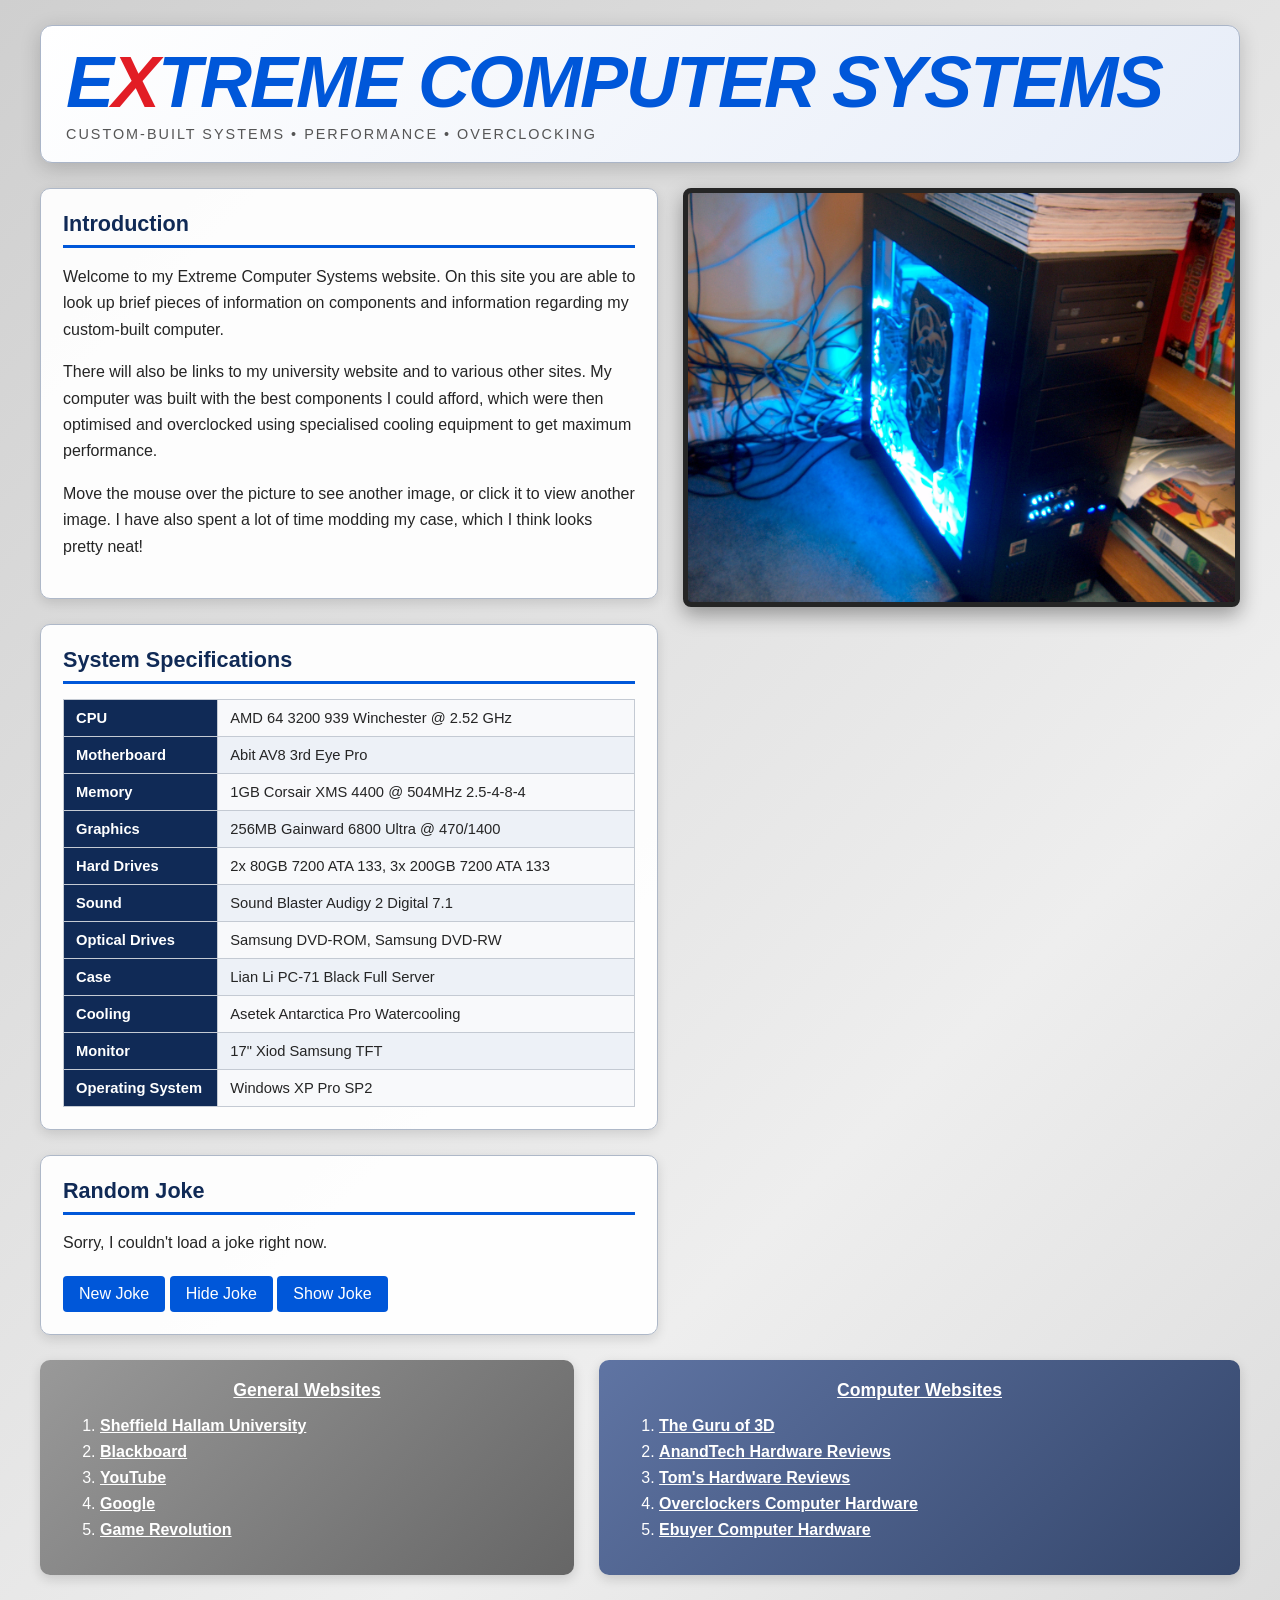
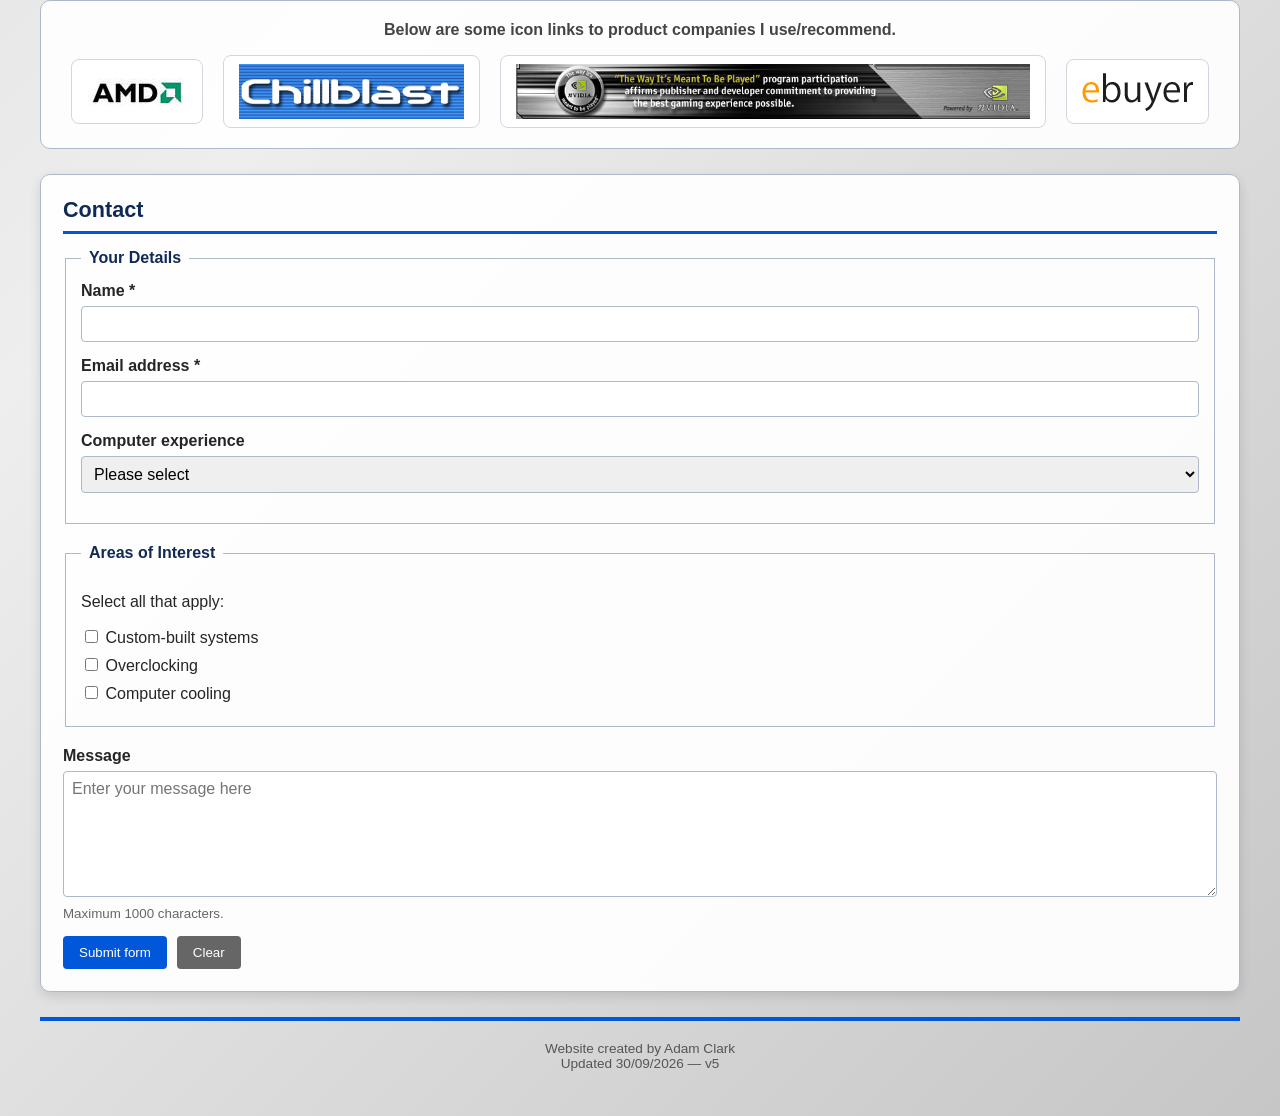
<file: index.html>
<!DOCTYPE html>
<html lang="en">
<head>
    <meta charset="UTF-8">
    <meta name="viewport" content="width=device-width, initial-scale=1.0">
    <title>Extreme Computer Systems</title>
    <link rel="stylesheet" href="style.css">
</head>

<body>

<div class="site">
<header class="header">
    <h1 class="logo">E<span class="x">X</span>TREME COMPUTER SYSTEMS</h1>
    <p class="tagline">Custom-built systems • Performance • Overclocking</p>
</header>

<main>

    <div class="main-grid">

        <div>

            <section class="panel intro">
                <h2 class="panel-title">Introduction</h2>

                <p>
                    Welcome to my Extreme Computer Systems website.
                    On this site you are able to look up brief pieces
                    of information on components and information
                    regarding my custom-built computer.
                </p>

                <p>
                    There will also be links to my university website
                    and to various other sites. My computer was built
                    with the best components I could afford, which were
                    then optimised and overclocked using specialised
                    cooling equipment to get maximum performance.
                </p>

                <p>
                    Move the mouse over the picture to see another
                    image, or click it to view another image. I have
                    also spent a lot of time modding my case, which
                    I think looks pretty neat!
                </p>
            </section>

            <section class="panel specifications">
                <h2 class="panel-title">System Specifications</h2>

                <table class="spec-table">
                    <tr>
                        <td>CPU</td>
                        <td>AMD 64 3200 939 Winchester @ 2.52 GHz</td>
                    </tr>
                    <tr>
                        <td>Motherboard</td>
                        <td>Abit AV8 3rd Eye Pro</td>
                    </tr>
                    <tr>
                        <td>Memory</td>
                        <td>1GB Corsair XMS 4400 @ 504MHz 2.5-4-8-4</td>
                    </tr>
                    <tr>
                        <td>Graphics</td>
                        <td>256MB Gainward 6800 Ultra @ 470/1400</td>
                    </tr>
                    <tr>
                        <td>Hard Drives</td>
                        <td>2x 80GB 7200 ATA 133, 3x 200GB 7200 ATA 133</td>
                    </tr>
                    <tr>
                        <td>Sound</td>
                        <td>Sound Blaster Audigy 2 Digital 7.1</td>
                    </tr>
                    <tr>
                        <td>Optical Drives</td>
                        <td>Samsung DVD-ROM, Samsung DVD-RW</td>
                    </tr>
                    <tr>
                        <td>Case</td>
                        <td>Lian Li PC-71 Black Full Server</td>
                    </tr>
                    <tr>
                        <td>Cooling</td>
                        <td>Asetek Antarctica Pro Watercooling</td>
                    </tr>
                    <tr>
                        <td>Monitor</td>
                        <td>17" Xiod Samsung TFT</td>
                    </tr>
                    <tr>
                        <td>Operating System</td>
                        <td>Windows XP Pro SP2</td>
                    </tr>
                </table>
            </section>

<section class="panel joke-panel">
    <h2 class="panel-title">Random Joke</h2>

    <p id="joke-text" class="joke-text">
        Loading joke...
    </p>

    <button type="button" id="new-joke">
        New Joke
    </button>

    <button type="button" id="hide-joke">
        Hide Joke
    </button>

    <button type="button" id="show-joke">
    Show Joke
</button>
</section>
        </div>

        <aside>
            <a href="image3.jpg" target="_blank">
                <img
                    class="computer-image"
                    src="image1.jpg"
                    alt="Extreme Computer Systems custom-built computer"
                    onmouseover="this.src='image2.jpg'"
                    onmouseout="this.src='image1.jpg'"
                >
            </a>
        </aside>

    </div>

    <div class="link-grid">

        <section class="link-panel general">
            <h2>General Websites</h2>

            <ol>
                <li><a href="http://www.shu.ac.uk" target="_blank">Sheffield Hallam University</a></li>
                <li><a href="http://blackboard.shu.ac.uk" target="_blank">Blackboard</a></li>
                <li><a href="http://www.youtube.com" target="_blank">YouTube</a></li>
                <li><a href="http://www.google.co.uk" target="_blank">Google</a></li>
                <li><a href="http://www.gamerevolution.com" target="_blank">Game Revolution</a></li>
            </ol>
        </section>

        <section class="link-panel computer">
            <h2>Computer Websites</h2>

            <ol>
                <li><a href="http://www.guru3d.com" target="_blank">The Guru of 3D</a></li>
                <li><a href="http://www.anandtech.com" target="_blank">AnandTech Hardware Reviews</a></li>
                <li><a href="http://www.tomshardware.com" target="_blank">Tom's Hardware Reviews</a></li>
                <li><a href="http://www.overclockers.co.uk" target="_blank">Overclockers Computer Hardware</a></li>
                <li><a href="http://www.ebuyer.co.uk" target="_blank">Ebuyer Computer Hardware</a></li>
            </ol>
        </section>

    </div>

    <section class="company-section">

        <p>Below are some icon links to product companies I use/recommend.</p>

        <div class="logos">

            <a class="logo-link" href="http://www.amd.com" target="_blank">
                <img src="M0000079.jpg" alt="AMD">
            </a>

            <a class="logo-link" href="http://www.chillblast.com" target="_blank">
                <img src="logo2.gif" alt="Chillblast">
            </a>

            <a class="logo-link" href="http://www.nvidia.com" target="_blank">
                <img src="gaming_section_banner.jpg" alt="NVIDIA">
            </a>

            <a class="logo-link" href="http://www.ebuyer.co.uk" target="_blank">
                <img src="logo.gif" alt="Ebuyer">
            </a>

        </div>

    </section>

    <section class="panel contact">
        <h2 class="panel-title">Contact</h2>

        <form id="contact-form">

            <fieldset>
                <legend>Your Details</legend>

                <div class="form-group">
                    <label for="name">Name *</label>

                    <input
                        type="text"
                        id="name"
                        name="name"
                        autocomplete="name"
                        required>
                </div>

                <div class="form-group">
                    <label for="email">Email address *</label>

                    <input
                        type="email"
                        id="email"
                        name="email"
                        autocomplete="email"
                        required>
                </div>

                <div class="form-group">
                    <label for="experience">Computer experience</label>

                    <select id="experience" name="experience" required>
                        <option value="">Please select</option>
                        <option value="beginner">Beginner</option>
                        <option value="enthusiast">Computer enthusiast</option>
                        <option value="overclocker">Overclocker</option>
                        <option value="professional">IT professional</option>
                    </select>
                </div>
            </fieldset>

            <fieldset>
                <legend>Areas of Interest</legend>

                <p>Select all that apply:</p>

                <div class="option-group">
                    <input
                        type="checkbox"
                        id="custom-builds"
                        name="interests"
                        value="custom-builds">

                    <label for="custom-builds">
                        Custom-built systems
                    </label>
                </div>

                <div class="option-group">
                    <input
                        type="checkbox"
                        id="overclocking"
                        name="interests"
                        value="overclocking">

                    <label for="overclocking">
                        Overclocking
                    </label>
                </div>

                <div class="option-group">
                    <input
                        type="checkbox"
                        id="cooling"
                        name="interests"
                        value="cooling">

                    <label for="cooling">
                        Computer cooling
                    </label>
                </div>

            </fieldset>

            
            <div class="form-group">
                <label for="message">Message</label>

                <textarea
                    id="message"
                    name="message"
                    rows="6"
                    maxlength="1000"
                    required
                    aria-describedby="message-note"
                    placeholder="Enter your message here"></textarea>

                <small class="form-note" id="message-note">
                    Maximum 1000 characters.
                </small>
            </div>

            <div class="button-group">
                <button type="submit">
                    Submit form
                </button>

                <button
                    type="reset"
                    class="secondary-button">
                    Clear
                </button>
            </div>

            <p
                id="form-status"
                class="form-status"
                role="status"
                aria-live="polite"
                hidden>
            </p>

        </form>
    </section>

</main>

<footer>
    Website created by Adam Clark<br>
    Updated 30/09/2026 — v5
</footer>


</div>
<!-- https://developer.mozilla.org/en-US/docs/Learn_web_development/Extensions/Forms/Form_validation -->
<script src="https://code.jquery.com/jquery-3.7.1.min.js"></script>

<script>
    const form = document.getElementById("contact-form");

    $(document).ready(function() {

    $("#contact-form").submit(function(event) {

        let valid = true;

        $(".form-group input, .form-group textarea, .form-group select")
            .removeClass("error");

        if ($("#name").val().trim() === "") {
            $("#name").addClass("error");
            valid = false;
        }

        if ($("#email").val().trim() === "") {
            $("#email").addClass("error");
            valid = false;
        }

        if ($("#experience").val() === "") {
            $("#experience").addClass("error");
            valid = false;
        }

        if ($("#message").val().trim() === "") {
            $("#message").addClass("error");
            valid = false;
        }

        if (!valid) {
            event.preventDefault();
            alert("Please complete all required fields.");
        }
    });

});

    form.addEventListener("submit", function(event) {
        const interests = document.querySelectorAll(
            'input[name="interests"]:checked'
        );

        if (interests.length === 0) {
            event.preventDefault();
            window.alert("Please select at least one area of interest.");
            return;
        }

        if (document.getElementById("message").value.trim() === "") {
            event.preventDefault();
            window.alert("Please enter a message.");
            return;
        }

        event.preventDefault();
        window.alert("Message sent!");
        form.reset();
    });
</script>


<script>
    const jokeText = document.getElementById("joke-text");
    const newJokeButton = document.getElementById("new-joke");

    // Words we don't want displayed
    const bannedWords = [
        "fuck",
        "shit",
        "bitch",
        "asshole",
        "bastard",
        "dick",
        "pussy",
        "cock",
        "porn",
        "rape",
        "nazi",
        "whore"
    ];

    $(document).ready(function() {

    $("#hide-joke").click(function() {
        $("#joke-text").hide();
    });

    $("#show-joke").click(function() {
        $("#joke-text").show();
    });

});
    function isAppropriate(joke) {
        const text = joke.toLowerCase();

        return !bannedWords.some(word => {
            const pattern = new RegExp(`\\b${word}\\b`, "i");
            return pattern.test(text);
        });
    }

    async function getRandomJoke() {
        jokeText.textContent = "Loading joke...";
        newJokeButton.disabled = true;

        try {
            const response = await fetch(
                "https://api.freeapi.app/api/v1/public/randomjokes?limit=10&query=science&inc=categories%2Cid%2Ccontent&page=1"
            );

            if (!response.ok) {
                throw new Error(`HTTP error: ${response.status}`);
            }

            const result = await response.json();

            const jokes = result.data.data;

            if (!jokes || jokes.length === 0) {
                throw new Error("No jokes returned");
            }

            const suitableJokes = jokes.filter(joke =>
                isAppropriate(joke.content)
            );

            if (suitableJokes.length === 0) {
                jokeText.textContent =
                    "No suitable jokes were found. Please try again.";
                return;
            }

            const randomIndex =
                Math.floor(Math.random() * suitableJokes.length);

            jokeText.textContent =
                suitableJokes[randomIndex].content;

        } catch (error) {
            console.error("Error fetching joke:", error);

            jokeText.textContent =
                "Sorry, I couldn't load a joke right now.";

        } finally {
            newJokeButton.disabled = false;
        }
    }

    getRandomJoke();

    newJokeButton.addEventListener("click", getRandomJoke);
</script>




</body>
</html>
</file>
<file: style.css>
:root {
    --blue: #0057d9;
    --dark-blue: #102a56;
    --red: #e21d25;
    --border: #aeb8c8;
    --text: #252525;
}

* {
    box-sizing: border-box;
}

html {
    scroll-behavior: smooth;
}

body {
    margin: 0;
    min-height: 100vh;
    font-family: Arial, Helvetica, sans-serif;
    color: var(--text);
    background: linear-gradient(135deg, #cfcfcf 0%, #eeeeee 50%, #c6c6c6 100%);
}

a {
    color: #003b91;
    font-weight: 600;
}

a:hover {
    color: var(--red);
}

img {
    max-width: 100%;
    height: auto;
}

.site {
    width: min(1200px, calc(100% - 30px));
    margin: 25px auto;
}

.header {
    padding: 20px 25px;
    background: linear-gradient(135deg, #ffffff, #e7edf8);
    border: 1px solid #aab5c8;
    border-radius: 12px;
    box-shadow: 0 5px 20px rgba(0, 0, 0, 0.18);
}

.logo {
    margin: 0;
    font-size: clamp(2.2rem, 6vw, 4.5rem);
    line-height: 1;
    font-family: Impact, Haettenschweiler, "Arial Narrow Bold", sans-serif;
    font-style: italic;
    letter-spacing: -2px;
    color: var(--blue);
}

.logo .x {
    color: var(--red);
}

.tagline {
    margin: 8px 0 0;
    color: #555;
    font-size: 0.9rem;
    letter-spacing: 2px;
    text-transform: uppercase;
}

.main-grid {
    display: grid;
    grid-template-columns: minmax(0, 1fr) minmax(320px, 0.9fr);
    gap: 25px;
    margin-top: 25px;
}

.panel {
    padding: 22px;
    background: rgba(255, 255, 255, 0.94);
    border: 1px solid var(--border);
    border-radius: 10px;
    box-shadow: 0 4px 12px rgba(0, 0, 0, 0.12);
}

.panel-title {
    margin: 0 0 15px;
    padding-bottom: 8px;
    color: var(--dark-blue);
    font-size: 1.35rem;
    border-bottom: 3px solid var(--blue);
}

.intro p {
    line-height: 1.65;
}

.specifications {
    margin-top: 25px;
}

.spec-table {
    width: 100%;
    border-collapse: collapse;
    font-size: 0.92rem;
}

.spec-table td {
    padding: 10px 12px;
    border: 1px solid #c4cad3;
}

.spec-table td:first-child {
    width: 27%;
    color: #ffffff;
    font-weight: bold;
    background: var(--dark-blue);
}

.spec-table td:last-child {
    background: #f8f9fb;
}

.spec-table tr:nth-child(even) td:last-child {
    background: #edf1f7;
}

.spec-table tr:hover td:last-child {
    background: #dfeaff;
}

.computer-image {
    display: block;
    width: 100%;
    max-height: 650px;
    object-fit: contain;
    background: #111;
    border: 5px solid #252525;
    border-radius: 8px;
    box-shadow: 0 8px 20px rgba(0, 0, 0, 0.35);
    transition: transform 0.25s ease;
}

.computer-image:hover {
    transform: scale(1.015);
}

.link-grid {
    display: grid;
    grid-template-columns: 1fr 1.2fr;
    gap: 25px;
    margin-top: 25px;
}

.link-panel {
    padding: 20px;
    border-radius: 10px;
    color: #ffffff;
    box-shadow: 0 4px 12px rgba(0, 0, 0, 0.15);
}

.link-panel.general {
    background: linear-gradient(135deg, #999999, #666666);
}

.link-panel.computer {
    background: linear-gradient(135deg, #5f74a3, #34466b);
}

.link-panel h2 {
    margin: 0 0 12px;
    text-align: center;
    font-size: 1.1rem;
    text-decoration: underline;
}

.link-panel li {
    margin: 8px 0;
}

.link-panel a {
    color: #ffffff;
}

.link-panel a:hover {
    color: #ffd6d6;
}

.company-section {
    margin-top: 25px;
    padding: 20px;
    background: rgba(255, 255, 255, 0.92);
    border: 1px solid var(--border);
    border-radius: 10px;
    text-align: center;
}

.company-section p {
    margin-top: 0;
    font-weight: bold;
    color: #444;
}

.logos {
    display: flex;
    flex-wrap: wrap;
    align-items: center;
    justify-content: center;
    gap: 20px;
}

.logo-link {
    display: flex;
    align-items: center;
    justify-content: center;
    min-height: 65px;
    padding: 8px 15px;
    background: #ffffff;
    border: 1px solid #d1d6df;
    border-radius: 8px;
    transition: transform 0.2s ease, box-shadow 0.2s ease;
}

.logo-link:hover {
    transform: translateY(-3px);
    box-shadow: 0 6px 15px rgba(0, 0, 0, 0.18);
}

.logo-link img {
    max-height: 55px;
    width: auto;
}

footer {
    margin-top: 25px;
    padding: 20px;
    text-align: center;
    color: #555;
    font-size: 0.85rem;
    border-top: 4px solid var(--blue);
}

@media (max-width: 850px) {
    .main-grid {
        grid-template-columns: 1fr;
    }

    .computer-image {
        max-height: none;
    }
}

@media (max-width: 600px) {
    .site {
        width: calc(100% - 16px);
        margin: 8px auto;
    }

    .main-grid,
    .link-grid {
        grid-template-columns: 1fr;
        gap: 15px;
    }

    .panel,
    .link-panel,
    .company-section {
        padding: 16px;
    }

    .spec-table {
        font-size: 0.78rem;
    }

    .spec-table td {
        padding: 8px;
    }

    .spec-table td:first-child {
        width: 35%;
    }
}
.contact {
margin-top: 25px;
}

.contact fieldset {
margin-bottom: 20px;
padding: 15px;
border: 1px solid var(--border);
}

.contact legend {
padding: 0 8px;
color: var(--dark-blue);
font-weight: bold;
}

.form-group {
margin-bottom: 15px;
}

.form-group label {
display: block;
margin-bottom: 6px;
font-weight: bold;
}

.form-group input,
.form-group select,
.form-group textarea {
width: 100%;
padding: 8px;
font-family: Arial, Helvetica, sans-serif;
font-size: 1rem;
border: 1px solid var(--border);
border-radius: 4px;
}

.form-group textarea {
resize: vertical;
}

.form-note {
display: block;
margin-top: 5px;
color: #666;
}

.option-group {
margin: 8px 0;
}

.button-group {
display: flex;
gap: 10px;
margin-top: 15px;
}

.button-group button {
padding: 9px 16px;
color: #ffffff;
background: var(--blue);
border: 0;
border-radius: 4px;
cursor: pointer;
}

.button-group .secondary-button {
background: #666666;
}

.form-status {
margin-top: 15px;
color: var(--dark-blue);
font-weight: bold;
}

.joke-panel {
    margin-top: 25px;
}

.joke-text {
    margin: 0 0 20px;
    line-height: 1.65;
    color: var(--text);
}

.joke-panel button {
    padding: 9px 16px;
    color: #ffffff;
    background: var(--blue);
    border: 0;
    border-radius: 4px;
    cursor: pointer;
    font-size: 1rem;
}

.joke-panel button:hover {
    background: var(--dark-blue);
}

.error {
    border: 2px solid red;
    background-color: #ffe6e6;
}
</file>
